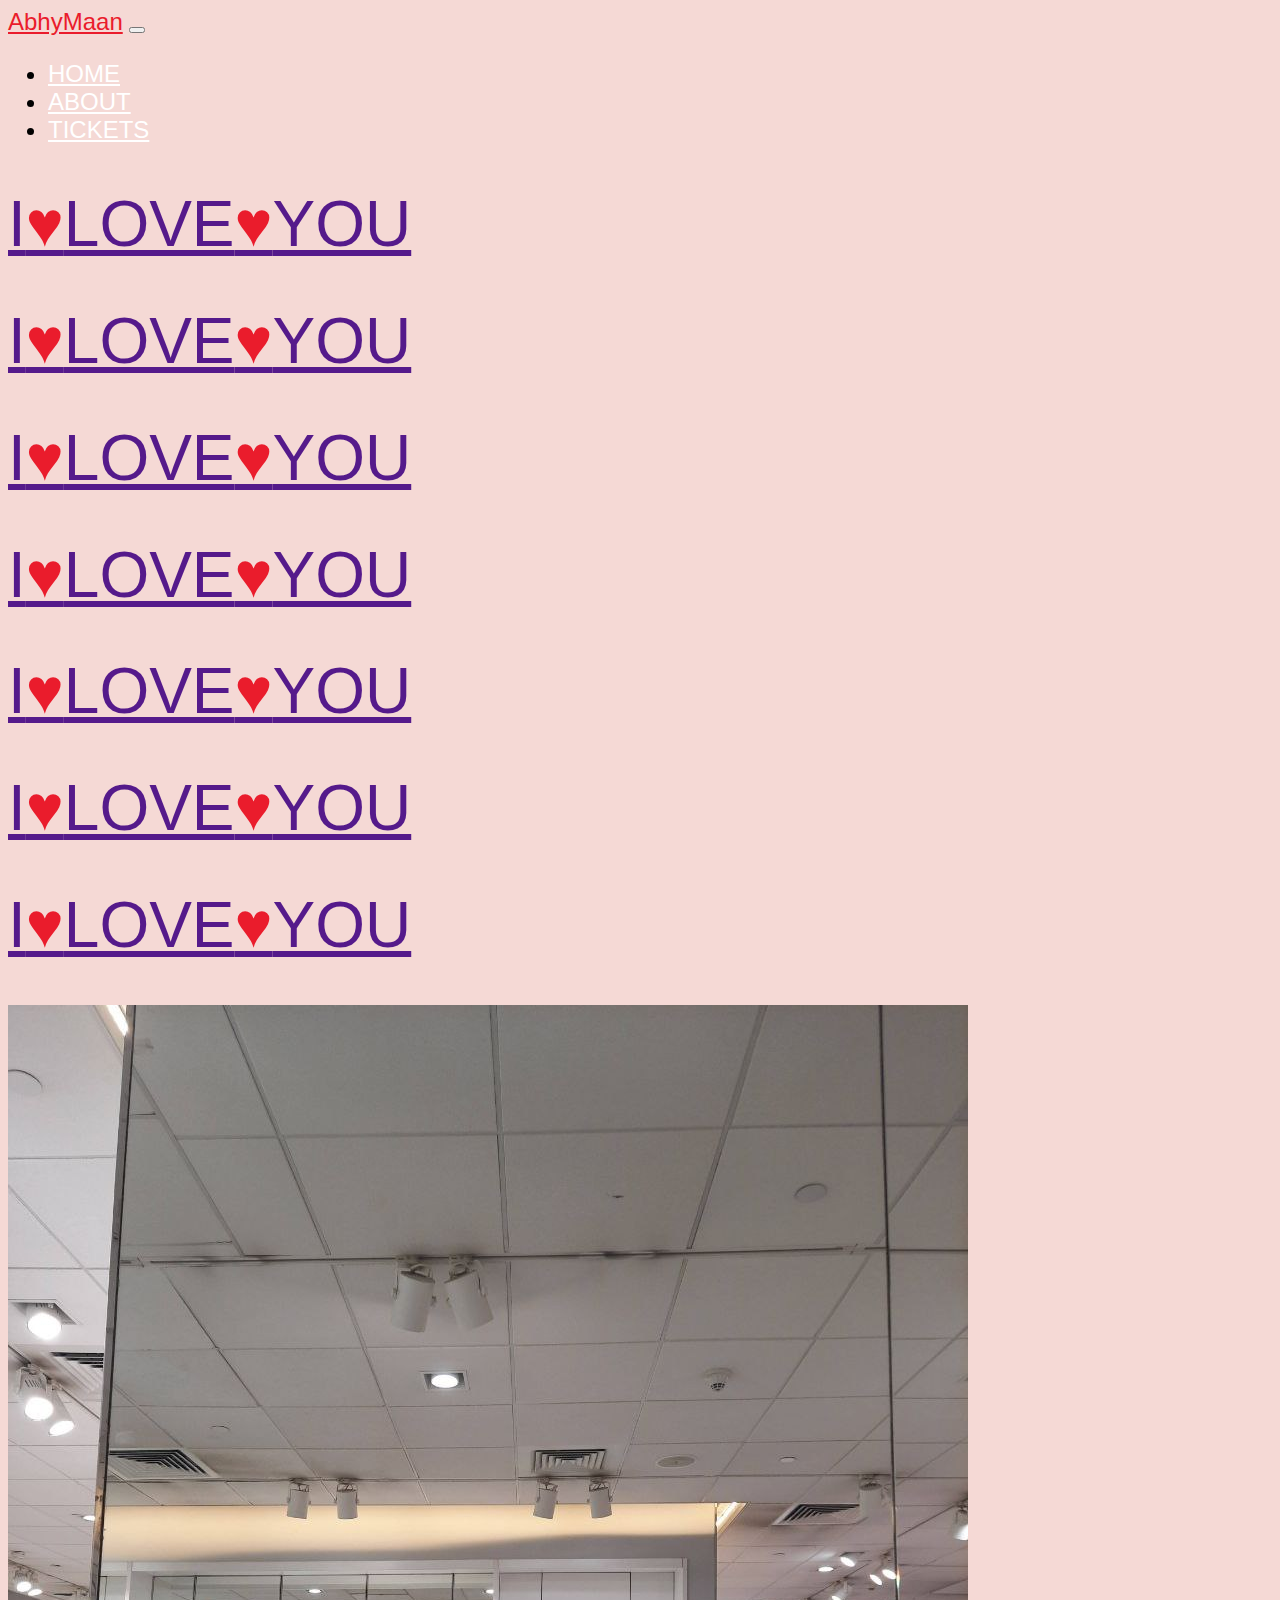
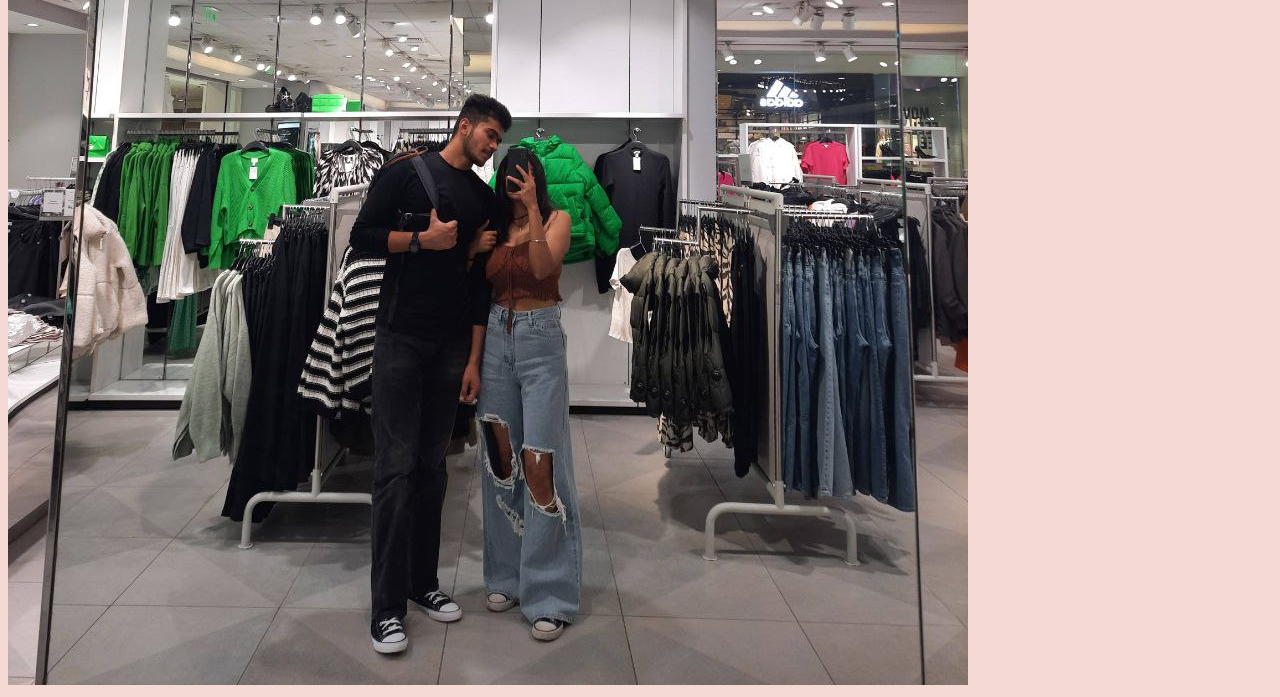
<file: abhymaan/index.html>
<!DOCTYPE html>
<html lang="en">

<head>
    <meta charset="UTF-8">
    <meta name="viewport" content="width=device-width, initial-scale=1.0">
    <title>AhbyMaan</title>
    <link rel="stylesheet" href="https://cdn.jsdelivr.net/npm/bootstrap@4.5.3/dist/css/bootstrap.min.css"
        integrity="sha384-TX8t27EcRE3e/ihU7zmQxVncDAy5uIKz4rEkgIXeMed4M0jlfIDPvg6uqKI2xXr2" crossorigin="anonymous">
    <link rel="stylesheet" href="maan.css">
</head>

<body>
    <nav id="mainNavbar" class="navbar  navbar-dark navbar-expand-md" py-0 fixed-top>
        <a href="#" class="navbar-brand">AbhyMaan</a>
        <button class="navbar-toggler" data-toggle="collapse" data-target="#navlinks" aria-label="toggle navigation">
            <span class="navbar-toggler-icon"></span>
        </button>
        <div class="collapse navbar-collapse" id="navlinks">
            <ul class="navbar-nav">
                <li class="nav-item"><a href="" class="nav-link">HOME</a></li>
                <li class="nav-item"><a href="" class="nav-link">ABOUT</a></li>
                <li class="nav-item"><a href="" class="nav-link">TICKETS</li>
            </ul>
        </div>
    </nav>
    <section class="container-fluid px-0">
        <div class="row align-items-center">
            <div class="col-lg-6">
                <div id="headingGroup" class="text-white text-center d-none d-lg-block mt-5">
                    <h1 class="">I<span>&#9829;</span>LOVE<span>&#9829;</span>YOU</h1>
                    <h1 class="">I<span>&#9829;</span>LOVE<span>&#9829;</span>YOU</h1>
                    <h1 class="">I<span>&#9829;</span>LOVE<span>&#9829;</span>YOU</h1>
                    <h1 class="">I<span>&#9829;</span>LOVE<span>&#9829;</span>YOU</h1>
                    <h1 class="">I<span>&#9829;</span>LOVE<span>&#9829;</span>YOU</h1>
                    <h1 class="">I<span>&#9829;</span>LOVE<span>&#9829;</span>YOU</h1>
                    <h1 class="">I<span>&#9829;</span>LOVE<span>&#9829;</span>YOU</h1>
                </div>
            </div>
            <div class="col-lg-6">
                <img class="img-fluid" src="abhhymaan.jpg" alt="">
            </div>
        </div>
    </section>




    <script src="https://code.jquery.com/jquery-3.5.1.slim.min.js"
        integrity="sha384-DfXdz2htPH0lsSSs5nCTpuj/zy4C+OGpamoFVy38MVBnE+IbbVYUew+OrCXaRkfj"
        crossorigin="anonymous"></script>
    <script src="https://cdn.jsdelivr.net/npm/popper.js@1.16.1/dist/umd/popper.min.js"
        integrity="sha384-9/reFTGAW83EW2RDu2S0VKaIzap3H66lZH81PoYlFhbGU+6BZp6G7niu735Sk7lN"
        crossorigin="anonymous"></script>
    <script src="https://cdn.jsdelivr.net/npm/bootstrap@4.5.3/dist/js/bootstrap.min.js"
        integrity="sha384-w1Q4orYjBQndcko6MimVbzY0tgp4pWB4lZ7lr30WKz0vr/aWKhXdBNmNb5D92v7s"
        crossorigin="anonymous"></script>
</body>

</html>
</file>
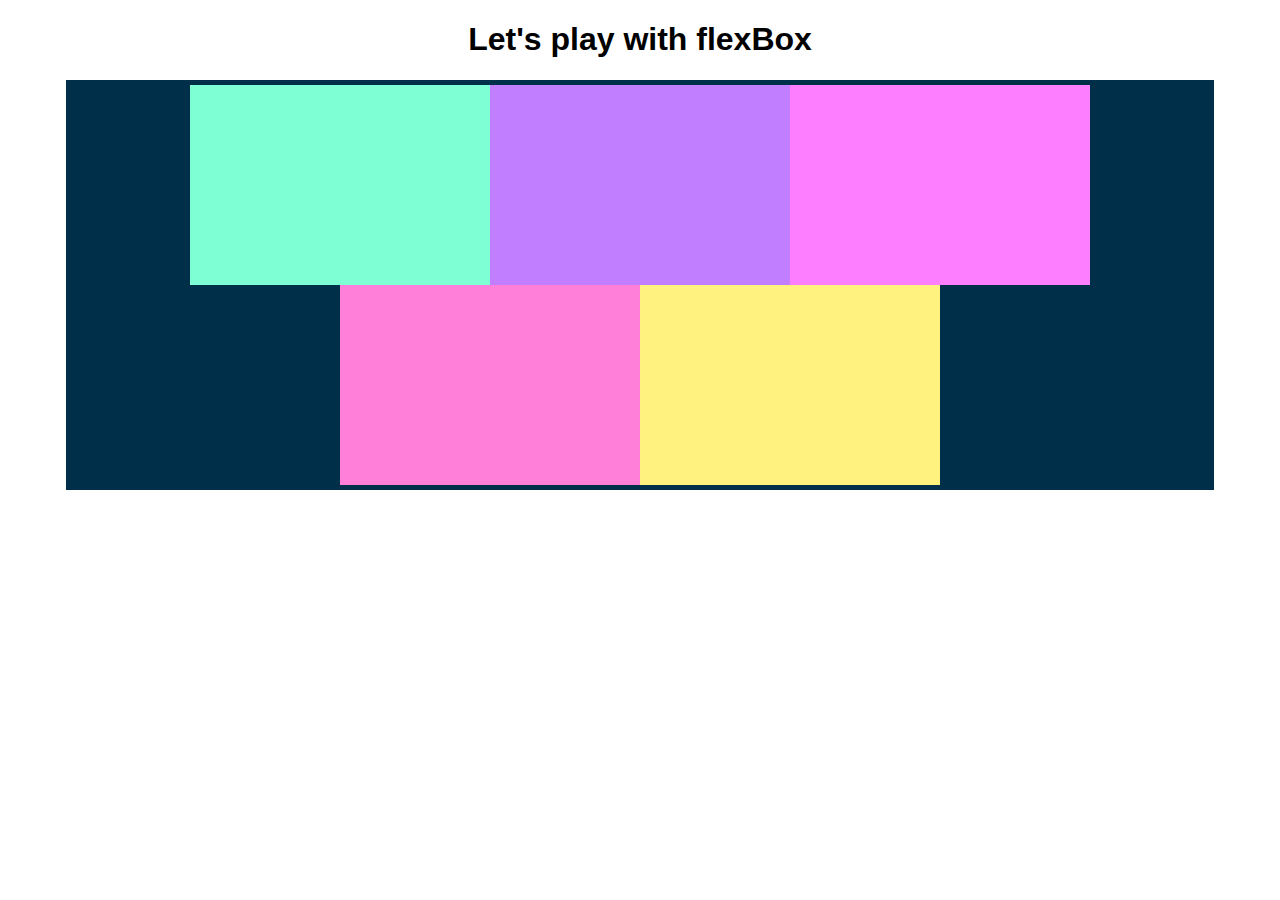
<file: flexbox/index.html>
<!DOCTYPE html>
<html lang="en">
<head>
    <meta charset="UTF-8">
    <meta name="viewport" content="width=device-width, initial-scale=1.0">
    <title>flexBox</title>
    <link rel="stylesheet" href="app.css">
</head>
<body>
    <h1>Let's play with flexBox</h1>
    <section id="container" >
        <div style="background-color: aquamarine;"></div>
        <div style="background-color: rgb(193, 127, 255);"></div>
        <div style="background-color: rgb(253, 127, 255);"></div>
        <div style="background-color: rgb(255, 127, 217);"></div>
        <div style="background-color: rgb(255, 242, 127);"></div>
    </section>
</body>
</html>
</file>
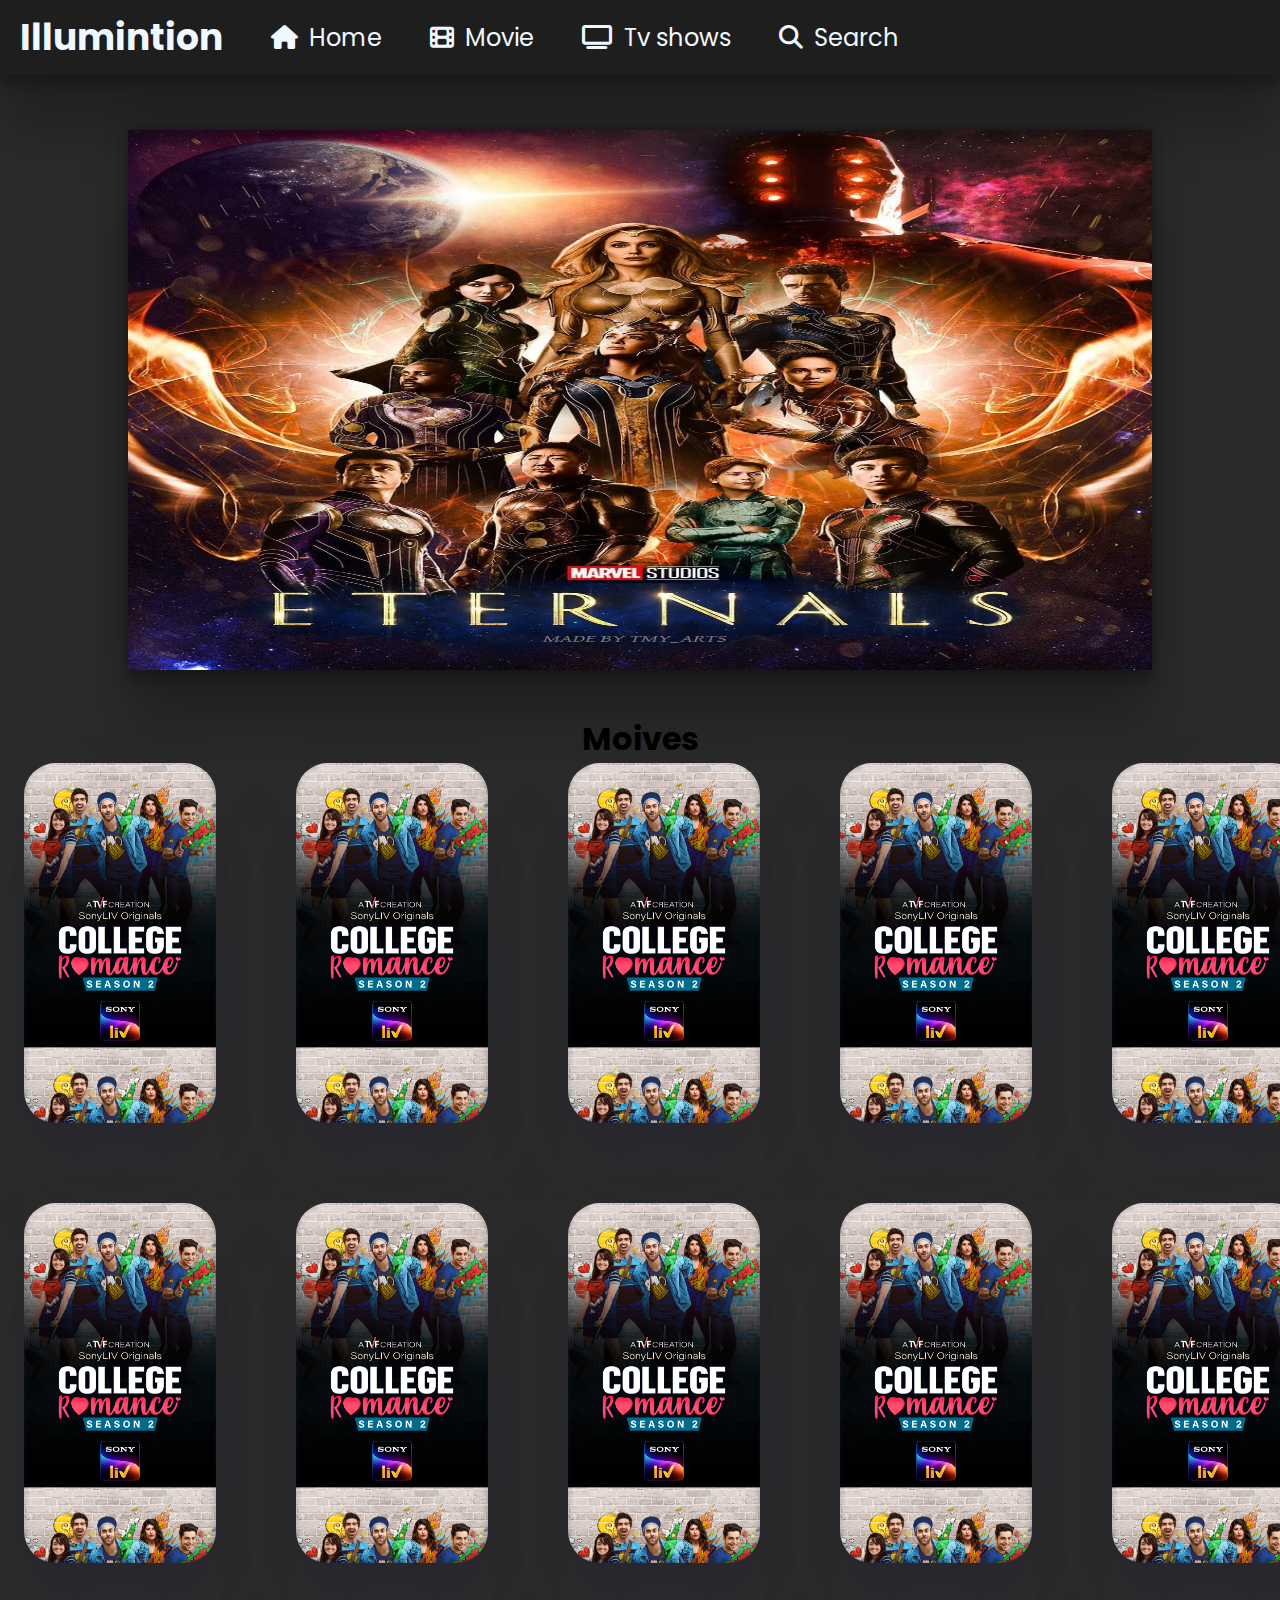
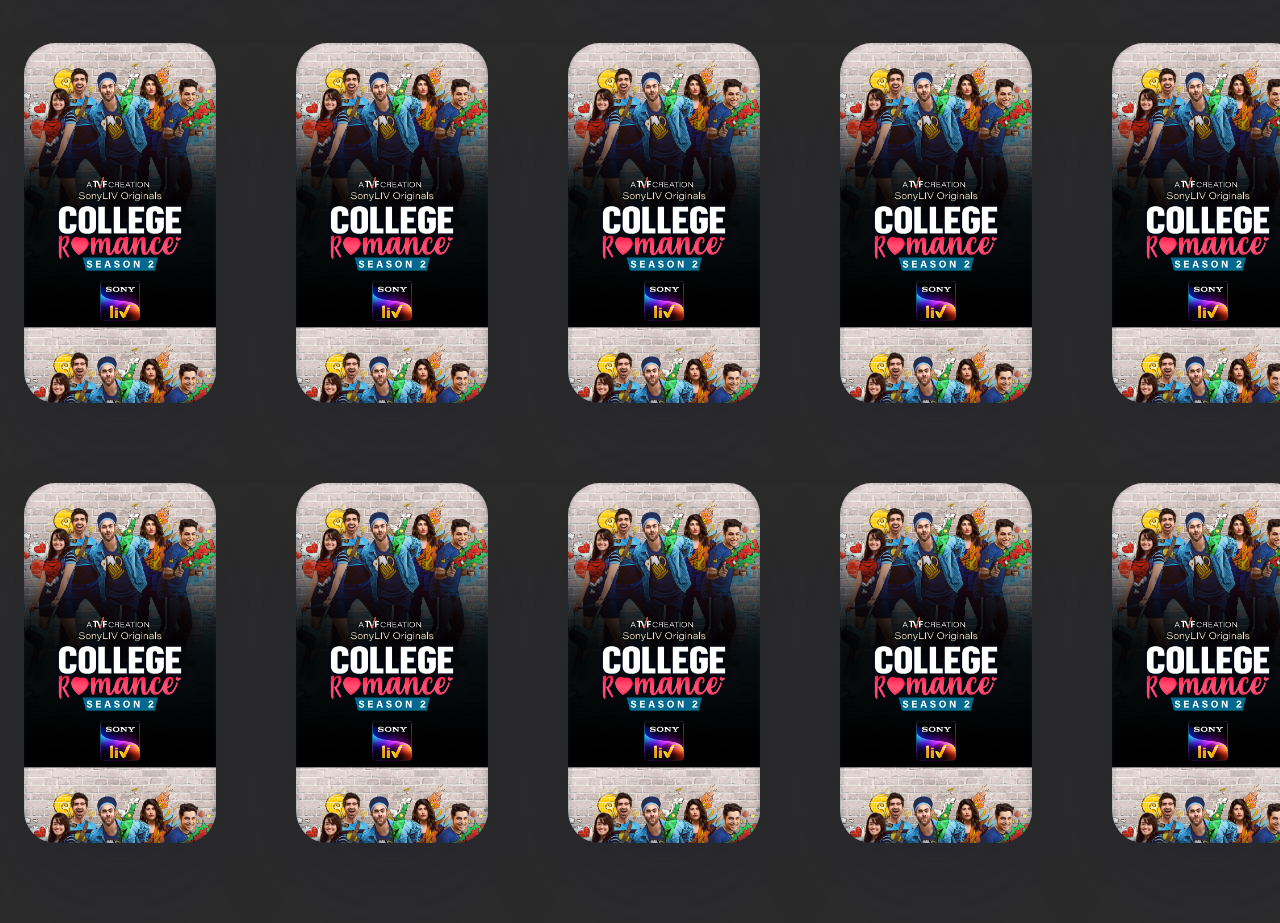
<file: My/index.html>
<!DOCTYPE html>
<html lang="en">
  <head>
    <meta charset="UTF-8" />
    <meta name="viewport" content="width=device-width, initial-scale=1.0" />

    <link rel="stylesheet" href="style.css" />
    <link rel="shortcut icon" href="site.png" />
    <link rel="stylesheet" href="https://cdnjs.cloudflare.com/ajax/libs/font-awesome/6.4.0/css/all.min.css">
    <title>Illumintion</title>
  </head>

  <body>
    <nav>
      <a href="#"><h2>Illumintion</h2></a>
      <div class="link">
        <a href="#" class="title"><i class="fas fa-home icon"></i><span>Home</span> </a>
        <a href="#" class="title"><i class="fas fa-film icon"></i><span>Movie</span> </a>
        <a href="#" class="title"><i class="fas fa-tv icon"></i><span>Tv shows</span> </a>
        <a href="#" class="title"><i class="fas fa-search icon"></i><span>Search</span> </a>
      </div>
    </nav>
    <section class="hero">

        <div >
            <img src="img/eternals.jpg" alt="movie" class="image">
        </div>
    </section>
    <div>
        <h1>Moives</h1>
    </div>
    <section class="card">
        <div>

        </div>
        <div>
            
        </div>
        <div>
            
        </div>
        <div>
            
        </div>
        <div>

        </div>
    </section>
    <section class="card">
        <div>

        </div>
        <div>
            
        </div>
        <div>
            
        </div>
        <div>
            
        </div>
        <div>
            
        </div>
    </section>
    <section class="card">
        <div>

        </div>
        <div>
            
        </div>
        <div>
            
        </div>
        <div>
            
        </div>
        <div>
            
        </div>
    </section>
    <section class="card">
        <div>

        </div>
        <div>
            
        </div>
        <div>
            
        </div>
        <div>
            
        </div>
        <div>
            
        </div>
    </section>

    
    <script src="app.js"></script>

  </body>
</html>
</file>
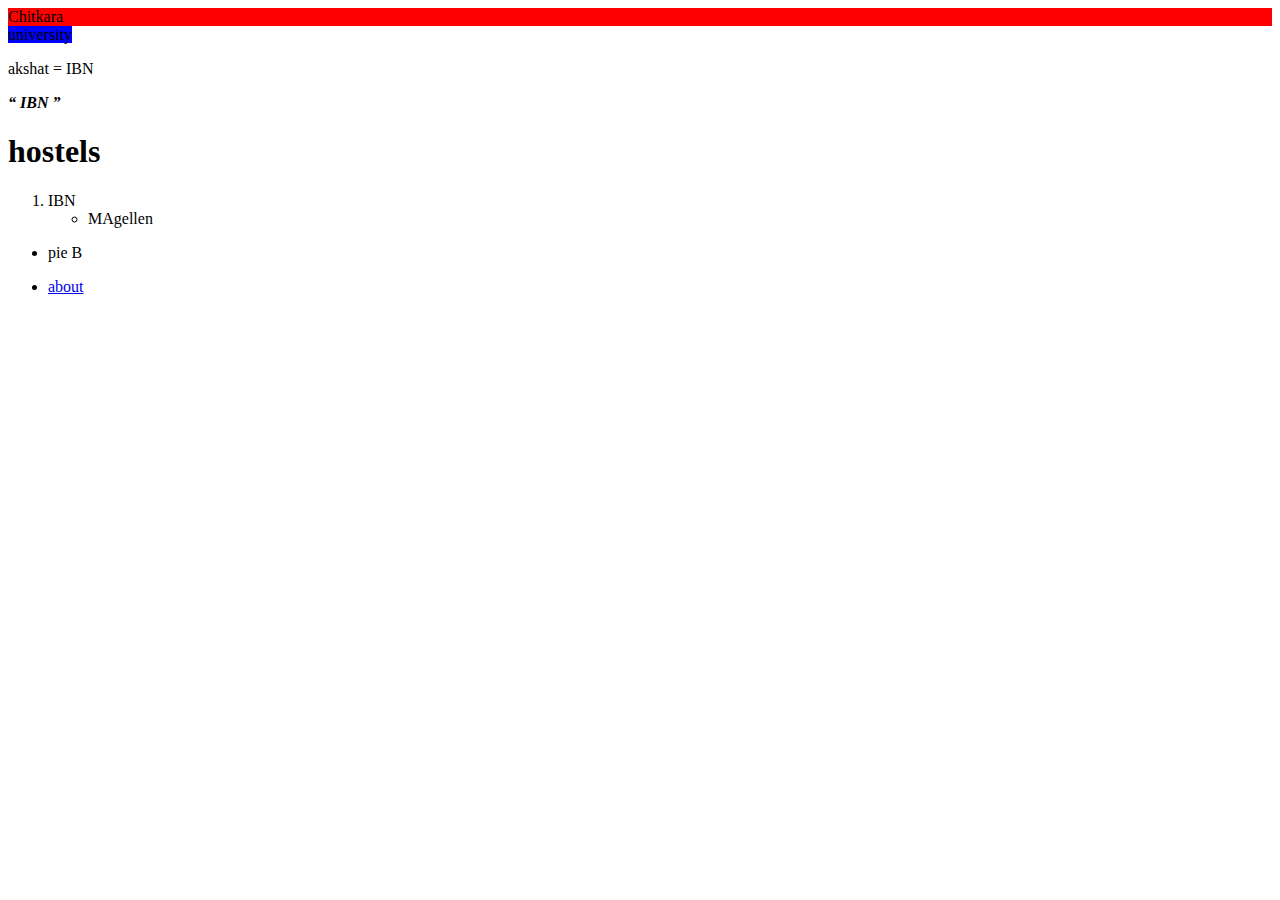
<file: basic/basicHTML.html>
<!DOCTYPE html>
<html lang="en">
<head>
    <meta charset="UTF-8">
    <meta name="viewport" content="width=device-width, initial-scale=1.0">
    <title>Document</title>
    <script src="day1.js"></script>
</head>
<body><main>
    <div style="background-color: red">
        Chitkara 
    </div>
    <span style="background-color: blue;">
        university
    </span>
    <p>
        akshat = IBN
    </p>
    <i><b><q>
        IBN
    </q>
        
    </b>
        
    </i>
    <section>
    <h1>hostels</h1>
    <ol><li>IBN</li>
        <ul><li>MAgellen</li></ul></ol>
    
    <ul><li>pie B</li></ul>
    <nav><ul><li>
        <a href="table.html"> about </a>
    </li></ul></nav>
</section>
</main>
</body>
</html>
</file>
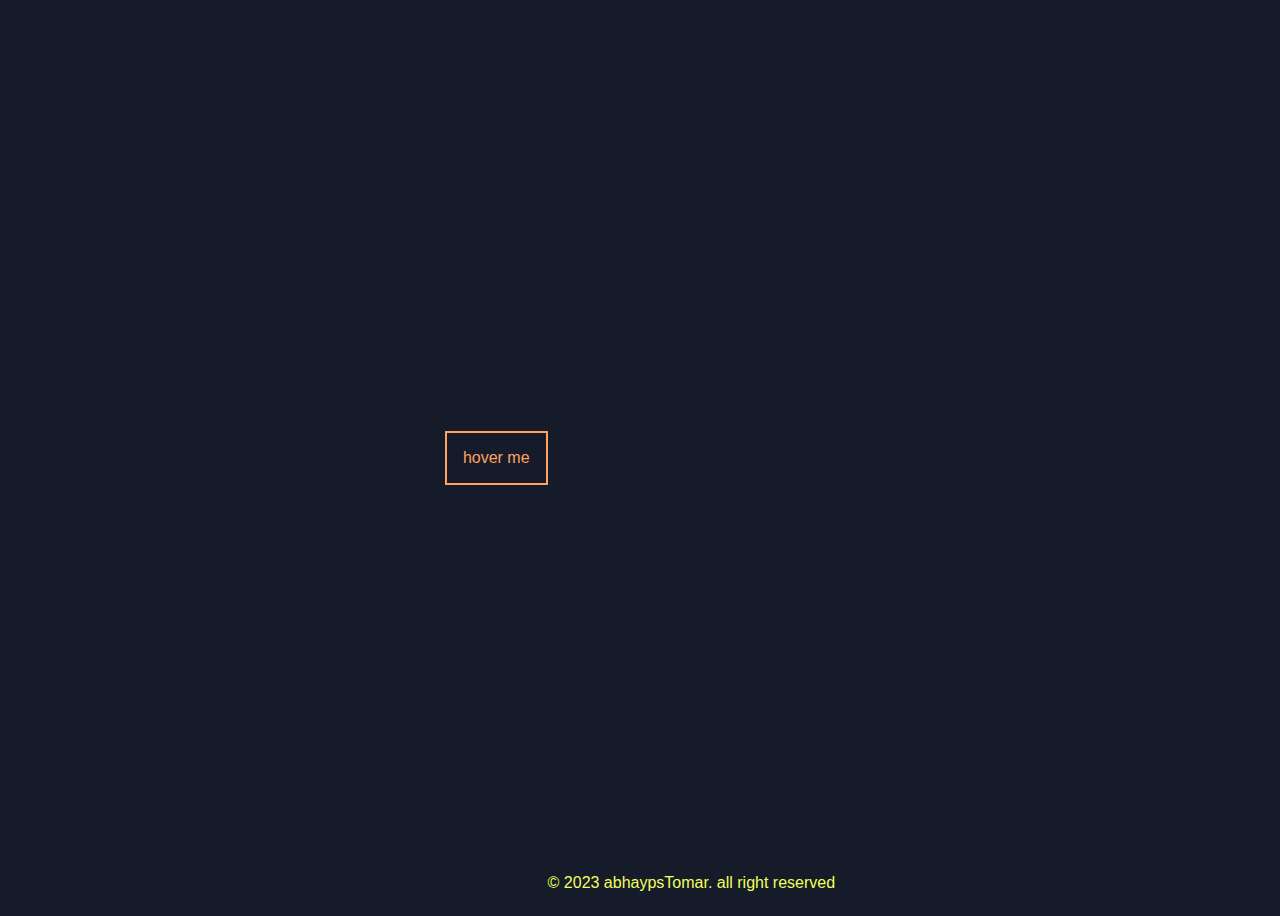
<file: basic/button.html>
<!DOCTYPE html>
<html lang="en">
<head>
    <meta charset="UTF-8">
    <meta name="viewport" content="width=device-width, initial-scale=1.0">
    <link rel="stylesheet" href="button.css">

    <title>fancybutton</title>
</head>
<body>
    <button>hover me</button>
    <footer>
        <p>&#169; 2023 abhaypsTomar. all right reserved</p>
    </footer>
</body>
</html>
</file>
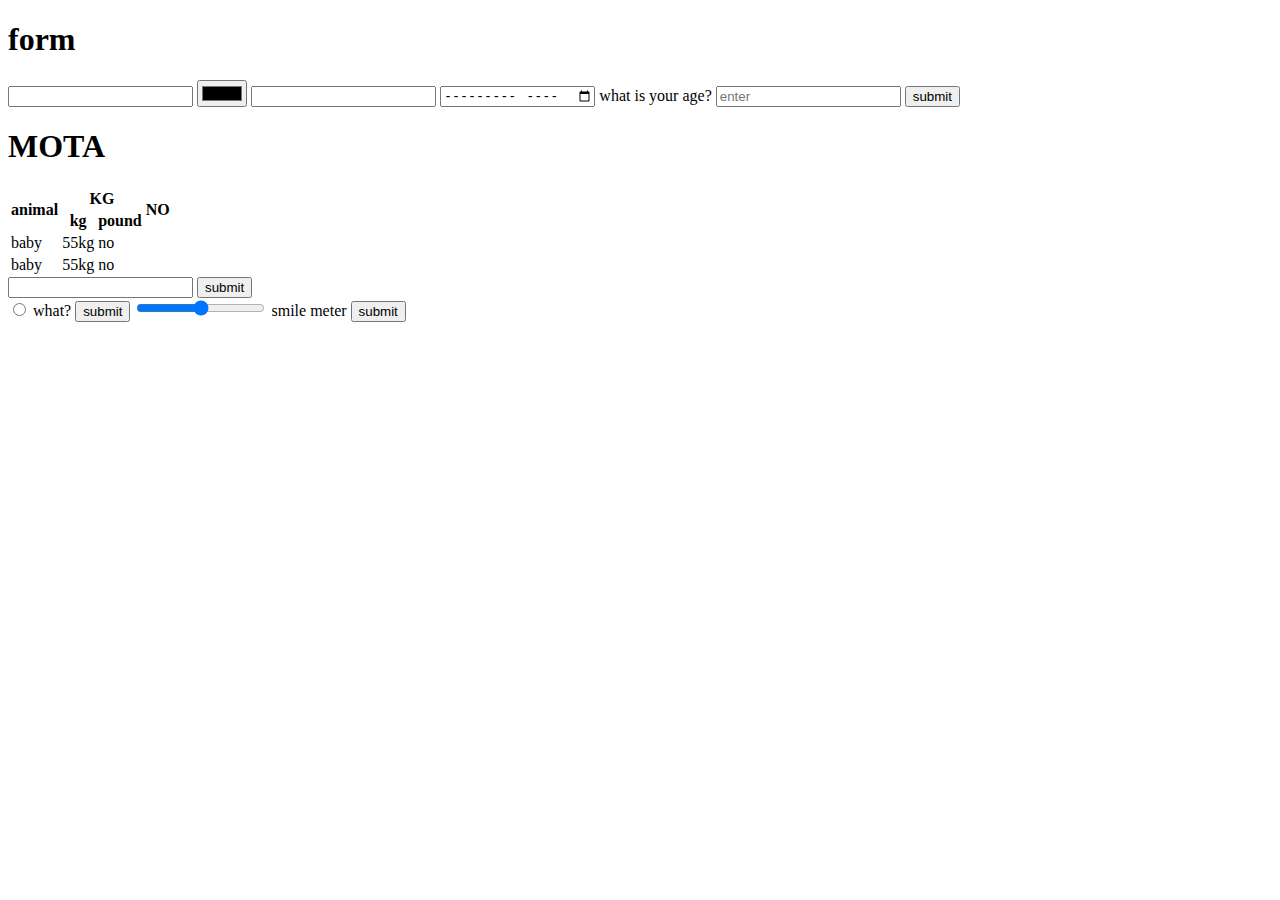
<file: basic/table.html>
<!DOCTYPE html>
<html lang="en">
<head>
    <meta charset="UTF-8">
    <meta name="viewport" content="width=device-width, initial-scale=1.0">
    <title>Document</title>
</head>
<body>
    <h1>form</h1>
    <form>
        <input type = text name="text">
        <input type = "color">
        <input type ="password">
        <input type ="month">
        <label for="age">what is your age?</label>
        <input type ="number" placeholder="enter" id="age">
        <button>submit</button>

    </form>
    <h1>MOTA</h1>
    <table>
        <thead>

       
     <tr>
            <th rowspan="2">animal</th>
            <th colspan="2">KG</th>
            <th rowspan="2">NO</th>
      </tr>
      <tr>
        <th>
            kg
        </th>
        <th> pound</th>
      </tr>
    </thead>
    <tbody>
    <tr>
        <td>baby</td>
        <td>55kg</td>
        <td>no</td>
    </tr>
    <tr>
        <td>baby</td>
        <td>55kg</td>
        <td>no</td>
    </tr>
  </tbody>

</table>
<form action="https://www.youtube.com/results">
    <input type="text" name="search_query">
    <button>submit</button>
</form>
<form action="/birds">
   
    <input type="radio" name="size" value="XS"  >
    <label for="size">what?</label>
    <button>submit</button>
    <input type="range" id="volume" name="yeahhh" min="0" max="10">
    <label for="volume">smile meter</label>
    <button>submit</button>

</form>
</body>
</html>
</file>
<file: abhymaan/maan.css>
body{
    background-color: #f5d9d5;
    font-family: "nunito",Arial, Helvetica, sans-serif;

}
#mainNavbar{
    font-size: 1.5rem;
    font-weight: 100;
}
#mainNavbar .nav-link{
    color:white;

}
#mainNavbar .nav-link:hover{
    color:#ea1c2c;

}
#mainNavbar .navbar-brand{
    color: #EA1c2c;
   
}
#headingGroup span{
    color:#ea1c2c;
}
#headingGroup h1{
    font-weight: 100;
    font-size:4rem;
}
@media (max-width: 1200px) {
    #headingGroup h1{
        font-weight: 100;
        font-size:3rem;
    }
}
</file>
<file: flexbox/app.css>
body{
    font-family: 'Open Sans',sans-serif;
}
h1{
    text-align: center;
}
#container{
    background-color: #003049;
    width: 90%;
    margin: 0 auto;
    border:5px solid #003049;
    display:flex;
    flex-direction: row;
    justify-content: center;
    /* align-items:flex-start; */
    /* align-content: space-between; */
    flex-wrap: wrap;
        /* justify-content:space-between; */
}
#container div{
    width: 200px;
    height: 200px;
    max-width: 300px;
    flex-basis: 600px;
}
div:nth-of-type(2){
    flex-grow:1;
    flex-shrink: 2;
}
div:nth-of-type(1){
    flex-grow: 1;
    flex-shrink: 2;
}
div:nth-of-type(3){
    flex-grow: 1;
}
div:nth-of-type(4){
    flex-grow: 1;
}
div:nth-of-type(5){
    flex-grow: 1;
}
</file>
<file: My/style.css>
@import url('https://fonts.googleapis.com/css2?family=Pangolin&family=Poppins:ital,wght@0,100;0,200;0,300;0,400;0,500;0,600;0,700;0,800;0,900;1,100;1,200;1,300;1,400;1,500;1,600;1,700;1,800;1,900&display=swap');

* {
    padding: 0%;
    margin: 0%;
    box-sizing: border-box;
    font-family: 'Poppins', sans-serif;
}

body {
    background: rgb(43, 43, 43);
    display: flex;
    flex-direction: column;
    justify-content: center;
    align-items: center;
}
nav{
    position: sticky;
    width: 100%;
    padding: 10px 20px ;
    background: #1f1e1e;
    margin-bottom: 10px;
    display: flex;
    align-items:center ;
    box-shadow: rgba(0, 0, 0, 0.25) 0px 54px 55px, rgba(0, 0, 0, 0.12) 0px -12px 30px, rgba(0, 0, 0, 0.12) 0px 4px 6px, rgba(0, 0, 0, 0.17) 0px 12px 13px, rgba(0, 0, 0, 0.09) 0px -3px 5px;


}

nav a {
    margin-right: 3rem;
    font-size: 1.5rem;
    color: aliceblue;
    text-decoration: none;
    position: relative;

}

nav a::before {
    content: ""; 
    position: absolute; 
    bottom: 0; 
    left: 0; 
    width: 100%; 
    height: 2px; 
    background-color: #ff1010; 
    transform: scaleX(0); 
    transform-origin: left center; 
    transition:  0.3s ease; 
    font-family: 'Poppins',sans-serif;
  }
a:hover::before {
    transform: scaleX(1); 
    box-shadow: rgba(6, 24, 44, 0.4) 0px 0px 0px 2px, rgba(6, 24, 44, 0.65) 0px 4px 6px -1px, rgba(255, 255, 255, 0.08) 0px 1px 0px inset; 
  }

a i{
    margin-right: 0.7rem;
}

nav .link {
    display: flex;
    justify-content: space-evenly;
    align-items: center;
}

.hero{
    background-color: aliceblue;
    width:80%;
    height: 60vh;
    display: flex;
    justify-content: center;
    align-items: center;
    border-radius: 1rem solid;
    overflow: hidden;
    margin: 2.8rem;
    box-shadow: rgba(0, 0, 0, 0.25) 0px 54px 55px, rgba(0, 0, 0, 0.12) 0px -12px 30px, rgba(0, 0, 0, 0.12) 0px 4px 6px, rgba(0, 0, 0, 0.17) 0px 12px 13px, rgba(0, 0, 0, 0.09) 0px -3px 5px;

    
}
.hero:hover{
    padding: 2px 2px;
}
 
.hero div{
    width: 100%;
    height: 100%;
}
.hero div .image{
    width:100%;
    height:100%;
}

.card{
    width: 100%;
    height: 40vh;
    background-color: rgb(43, 43, 43);
    margin-bottom: 5rem;
    margin-left:5rem ;
    margin-right: 2rem; 
    display:flex;
    justify-content: space-between;
    
}
.card div{
    width:15%;
    height: 100%;
    background-image: url(img/collage\ romance.jpg);
    background-size: 100%;
    border-radius: 2rem;
    box-shadow: rgba(50, 50, 93, 0.25) 0px 50px 100px -20px, rgba(0, 0, 0, 0.3) 0px 30px 60px -30px, rgba(10, 37, 64, 0.35) 0px -2px 6px 0px inset;
}

.card div:hover{
    border-radius: 0 solid red;
}
div{
    display: flex; 
    justify-content: flex-start;
}
</file>
<file: basic/button.css>
body {
   font-family: 'Roboto',sans-serif; 
   display:flex;
   align-items:center;
   justify-content: center;
   height: 100vh;
   background-color:#151b29 ;
}
button{
    background:none;
    color: #ffa260;
    border: 2px solid;
    padding: 1em;
    font-size: 1em;
    transition: all 0.25s;
    align-self:safe;
 
}
button:hover{
    border-color: #f1ff5c;
    color:white;
    box-shadow: 0 0.5em 0.5em -0.4em #f1ff5c;
    transform: translateY(-0.25em);
    cursor:pointer;
}
body footer{
    align-self:self-end;
    color:#f1ff5c;
}
</file>
